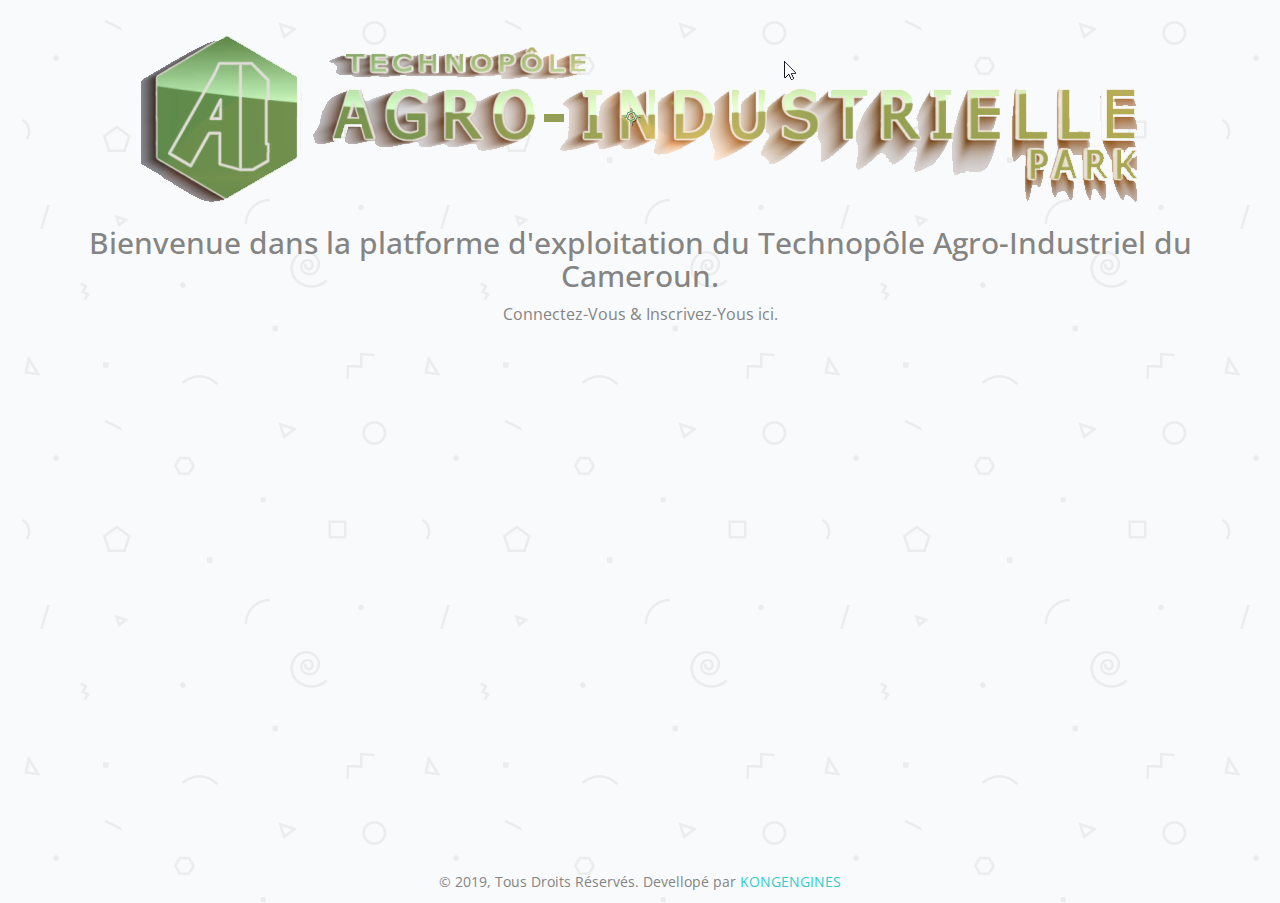
<file: 01component-form/forgot3.html>
<!DOCTYPE html>
<!--[if lt IE 7]>      <html class="no-js lt-ie9 lt-ie8 lt-ie7"> <![endif]-->
<!--[if IE 7]>         <html class="no-js lt-ie9 lt-ie8"> <![endif]-->
<!--[if IE 8]>         <html class="no-js lt-ie9"> <![endif]-->
<!--[if gt IE 8]><!--> <html class="no-js"> <!--<![endif]-->
	<head>
	<meta charset="utf-8">
	<meta http-equiv="X-UA-Compatible" content="IE=edge">
	<title>Minimal and Clean Sign up / Login and Forgot Form by FreeHTML5.co</title>
	<meta name="viewport" content="width=device-width, initial-scale=1">
	<meta name="description" content="Free HTML5 Template by FreeHTML5.co" />
	<meta name="keywords" content="free html5, free template, free bootstrap, html5, css3, mobile first, responsive" />
	<meta name="author" content="FreeHTML5.co" />

  <!-- 
	//////////////////////////////////////////////////////

	FREE HTML5 TEMPLATE 
	DESIGNED & DEVELOPED by FreeHTML5.co
		
	Website: 		http://freehtml5.co/
	Email: 			info@freehtml5.co
	Twitter: 		http://twitter.com/fh5co
	Facebook: 		https://www.facebook.com/fh5co

	//////////////////////////////////////////////////////
	 -->

  	<!-- Facebook and Twitter integration -->
	<meta property="og:title" content=""/>
	<meta property="og:image" content=""/>
	<meta property="og:url" content=""/>
	<meta property="og:site_name" content=""/>
	<meta property="og:description" content=""/>
	<meta name="twitter:title" content="" />
	<meta name="twitter:image" content="" />
	<meta name="twitter:url" content="" />
	<meta name="twitter:card" content="" />

	<!-- Place favicon.ico and apple-touch-icon.png in the root directory -->
	<link rel="shortcut icon" href="favicon.ico">

	<link href='https://fonts.googleapis.com/css?family=Open+Sans:400,700,300' rel='stylesheet' type='text/css'>
	
	<link rel="stylesheet" href="css/bootstrap.min.css">
	<link rel="stylesheet" href="css/animate.css">
	<link rel="stylesheet" href="css/style.css">

	<!-- Modernizr JS -->
	<script src="js/modernizr-2.6.2.min.js"></script>
	<!-- FOR IE9 below -->
	<!--[if lt IE 9]>
	<script src="js/respond.min.js"></script>
	<![endif]-->

	</head>
	<body class="style-3">

		<div class="container">
			<div class="row">
				<div class="col-md-12 text-center">		
						<img src="../01component-form/images/LogoAI0042.png" alt="">
					<h2>Bienvenue dans la platforme d'exploitation du Technopôle Agro-Industriel du Cameroun.</h2>
					<p> Connectez-Vous & Inscrivez-Yous ici.</p>
				</div>
			</div>
			<div class="row">
				<div class="col-md-4 col-md-push-8">
					

					<!-- Start Sign In Form -->
					<form action="../index.html" class="fh5co-form animate-box" data-animate-effect="fadeInRight">
						<h2>Mot de Passe Oublié?</h2>
						<div class="form-group">
							<div class="alert alert-success" role="alert">Tappez votre Email ici.</div>
						</div>
						<div class="form-group">
							<label for="email" class="sr-only">Email</label>
							<input type="email" class="form-control" id="email" placeholder="Email" autocomplete="off">
						</div>
						<div class="form-group">
							<p><a href="index3.html">Connexion</a> ou <a href="sign-up3.html">Inscription.</a></p>
						</div>
						<div class="form-group">
							<input type="submit" value="Envoyer" class="btn btn-primary">
						</div>
					</form>
					<!-- END Sign In Form -->

				</div>
			</div>
			<div class="row" style="padding-top: 60px; clear: both;">
				<div class="col-md-12 text-center"><p><small>&copy; 2019, Tous Droits Réservés. Devellopé par <a href="../index.html">KONGENGINES</a></small></p></div>
			</div>
		</div>
	
	<!-- jQuery -->
	<script src="js/jquery.min.js"></script>
	<!-- Bootstrap -->
	<script src="js/bootstrap.min.js"></script>
	<!-- Placeholder -->
	<script src="js/jquery.placeholder.min.js"></script>
	<!-- Waypoints -->
	<script src="js/jquery.waypoints.min.js"></script>
	<!-- Main JS -->
	<script src="js/main.js"></script>

	</body>
</html>
</file>
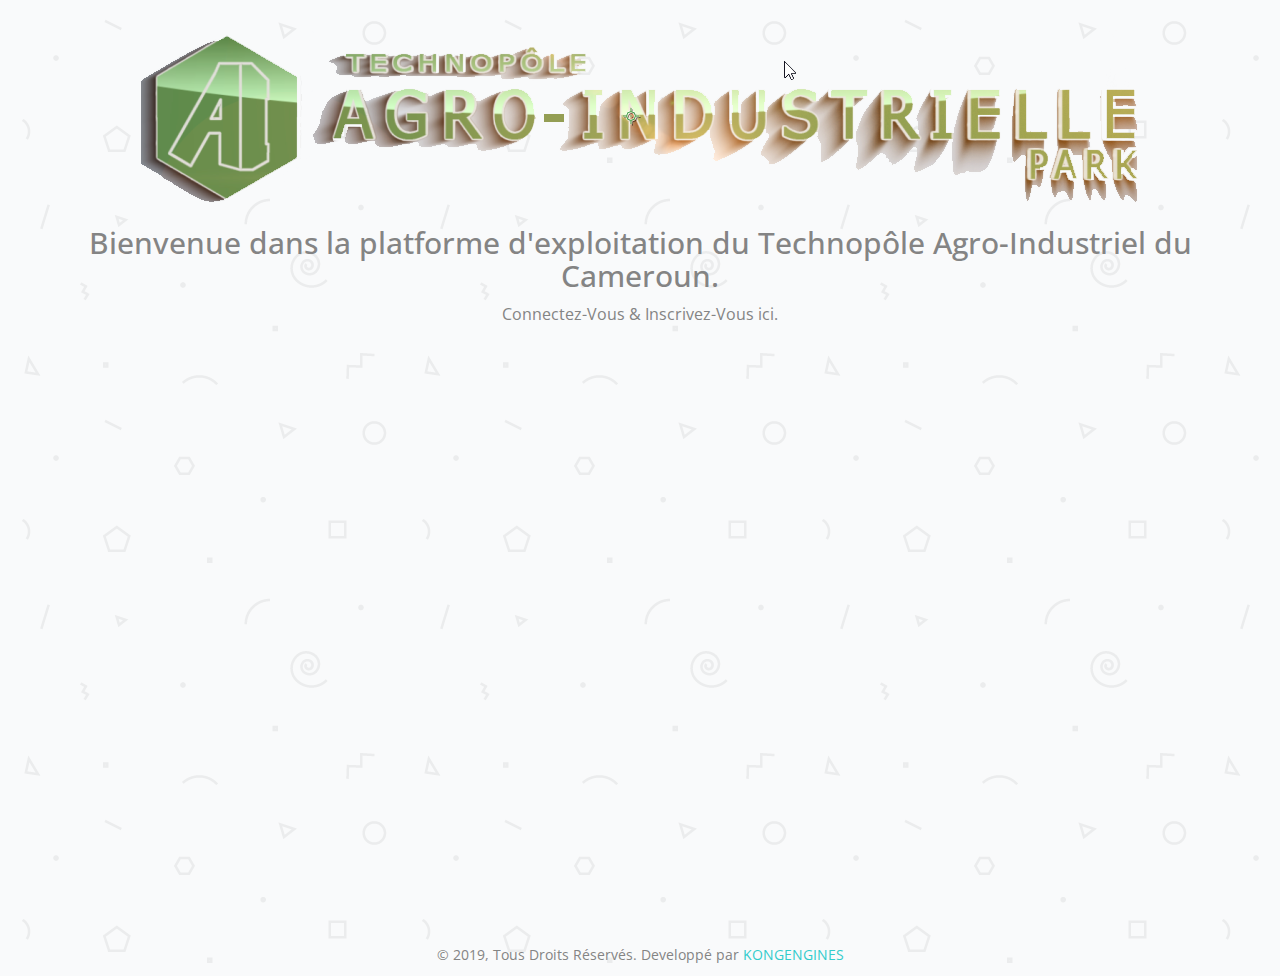
<file: 01component-form/index3.html>
<!DOCTYPE html>
<!--[if lt IE 7]>      <html class="no-js lt-ie9 lt-ie8 lt-ie7"> <![endif]-->
<!--[if IE 7]>         <html class="no-js lt-ie9 lt-ie8"> <![endif]-->
<!--[if IE 8]>         <html class="no-js lt-ie9"> <![endif]-->
<!--[if gt IE 8]><!--> <html class="no-js"> <!--<![endif]-->
	<head>
	<meta charset="utf-8">
	<meta http-equiv="X-UA-Compatible" content="IE=edge">
	<title>Technopôle AgroIndustriel / Connexion & Enregistrment</title>
	<meta name="viewport" content="width=device-width, initial-scale=1">
	<meta name="description" content="Free HTML5 Template by FreeHTML5.co" />
	<meta name="keywords" content="free html5, free template, free bootstrap, html5, css3, mobile first, responsive" />
	<meta name="author" content="FreeHTML5.co" />

  <!-- 
	//////////////////////////////////////////////////////

	FREE HTML5 TEMPLATE 
	DESIGNED & DEVELOPED by FreeHTML5.co
		
	Website: 		http://freehtml5.co/
	Email: 			info@freehtml5.co
	Twitter: 		http://twitter.com/fh5co
	Facebook: 		https://www.facebook.com/fh5co

	//////////////////////////////////////////////////////
	 -->

  	<!-- Facebook and Twitter integration -->
	<meta property="og:title" content=""/>
	<meta property="og:image" content=""/>
	<meta property="og:url" content=""/>
	<meta property="og:site_name" content=""/>
	<meta property="og:description" content=""/>
	<meta name="twitter:title" content="" />
	<meta name="twitter:image" content="" />
	<meta name="twitter:url" content="" />
	<meta name="twitter:card" content="" />

	<!-- Place favicon.ico and apple-touch-icon.png in the root directory -->
	<link rel="shortcut icon" href="favicon.ico">

	<link href='https://fonts.googleapis.com/css?family=Open+Sans:400,700,300' rel='stylesheet' type='text/css'>
	
	<link rel="stylesheet" href="css/bootstrap.min.css">
	<link rel="stylesheet" href="css/animate.css">
	<link rel="stylesheet" href="css/style.css">


	<!-- Modernizr JS -->
	<script src="js/modernizr-2.6.2.min.js"></script>
	<!-- FOR IE9 below -->
	<!--[if lt IE 9]>
	<script src="js/respond.min.js"></script>
	<![endif]-->

	</head>
	<body class="style-3">
		
		<div class="container">
			<div class="row">
				<div class="col-md-12 text-center">		
						<img src="../01component-form/images/LogoAI0042.png" alt="">
					<h2>Bienvenue dans la platforme d'exploitation du Technopôle Agro-Industriel du Cameroun.</h2>
					<p> Connectez-Vous & Inscrivez-Vous ici.</p>
				</div>
			</div>
			<div class="row">
				<div class="col-md-4 col-md-push-8">
					

					<!-- Start Sign In Form -->
					<form action="../index.html" class="fh5co-form animate-box" data-animate-effect="fadeInRight">
						<h2>Connexion</h2>
						<div class="form-group">
							<label for="username" class="sr-only">Nom / Prenom</label>
							<input type="text" class="form-control" id="username" placeholder="Nom / Prenom" autocomplete="off">
						</div>
						<div class="form-group">
							<label for="password" class="sr-only">Mot de Passe</label>
							<input type="password" class="form-control" id="password" placeholder="Mot de Passe" autocomplete="off">
						</div>
						<div class="form-group">
							<label for="remember"><input type="checkbox" id="remember"> Se Souvenir de Moi</label>
						</div>
						<div class="form-group">
							<p>êtez-vous inscrit? <a href="sign-up3.html"> S'inscrire</a> | <a href="forgot3.html">Mot de passe oublié?</a></p>
						</div>
						<div class="form-group">
							<input type="submit" value="Connexion" class="btn btn-primary">
						</div>
					</form>
					<!-- END Sign In Form -->


				</div>
			</div>
			<div class="row" style="padding-top: 60px; clear: both;">
				<div class="col-md-12 text-center"><p><small>&copy; 2019, Tous Droits Réservés. Developpé par <a href="../index.html">KONGENGINES</a></small></p></div>
			</div>
		</div>
	
	<!-- jQuery -->
	<script src="js/jquery.min.js"></script>
	<!-- Bootstrap -->
	<script src="js/bootstrap.min.js"></script>
	<!-- Placeholder -->
	<script src="js/jquery.placeholder.min.js"></script>
	<!-- Waypoints -->
	<script src="js/jquery.waypoints.min.js"></script>
	<!-- Main JS -->
	<script src="js/main.js"></script>

	</body>
</html>
</file>
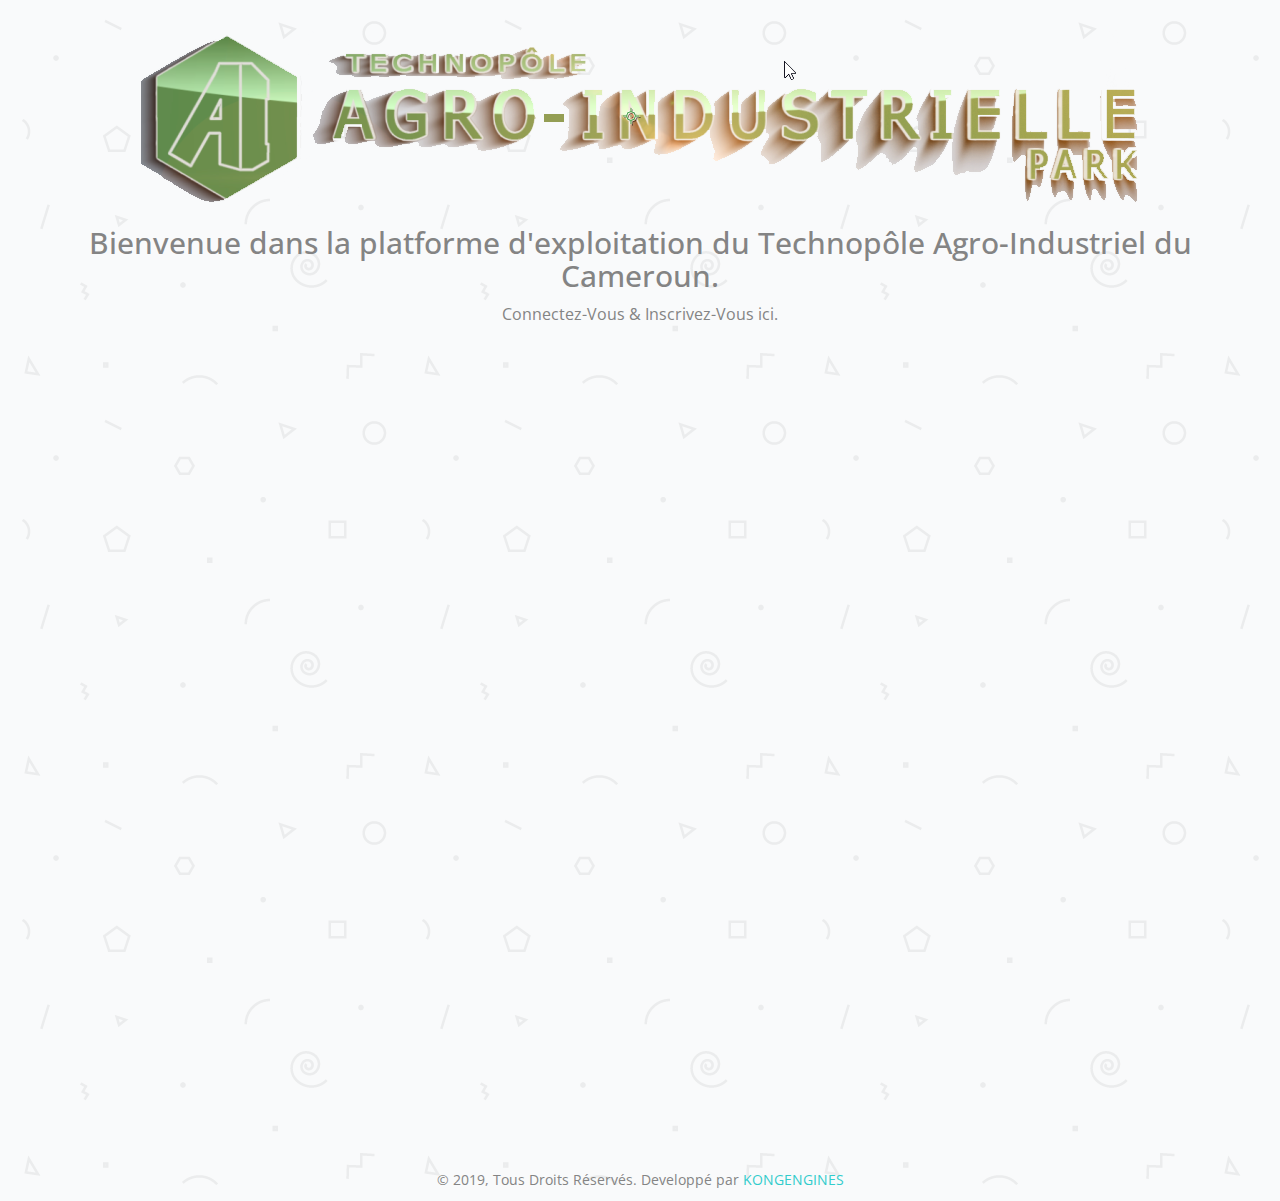
<file: 01component-form/sign-up3.html>
<!DOCTYPE html>
<!--[if lt IE 7]>      <html class="no-js lt-ie9 lt-ie8 lt-ie7"> <![endif]-->
<!--[if IE 7]>         <html class="no-js lt-ie9 lt-ie8"> <![endif]-->
<!--[if IE 8]>         <html class="no-js lt-ie9"> <![endif]-->
<!--[if gt IE 8]><!--> <html class="no-js"> <!--<![endif]-->
	<head>
	<meta charset="utf-8">
	<meta http-equiv="X-UA-Compatible" content="IE=edge">
	<title>Technopôle AgroIndustriel / Connexion & Enregistrment</title>
	<meta name="viewport" content="width=device-width, initial-scale=1">
	<meta name="description" content="Free HTML5 Template by FreeHTML5.co" />
	<meta name="keywords" content="free html5, free template, free bootstrap, html5, css3, mobile first, responsive" />
	<meta name="author" content="FreeHTML5.co" />

  <!-- 
	//////////////////////////////////////////////////////

	FREE HTML5 TEMPLATE 
	DESIGNED & DEVELOPED by FreeHTML5.co
		
	Website: 		http://freehtml5.co/
	Email: 			info@freehtml5.co
	Twitter: 		http://twitter.com/fh5co
	Facebook: 		https://www.facebook.com/fh5co

	//////////////////////////////////////////////////////
	 -->

  	<!-- Facebook and Twitter integration -->
	<meta property="og:title" content=""/>
	<meta property="og:image" content=""/>
	<meta property="og:url" content=""/>
	<meta property="og:site_name" content=""/>
	<meta property="og:description" content=""/>
	<meta name="twitter:title" content="" />
	<meta name="twitter:image" content="" />
	<meta name="twitter:url" content="" />
	<meta name="twitter:card" content="" />

	<!-- Place favicon.ico and apple-touch-icon.png in the root directory -->
	<link rel="shortcut icon" href="favicon.ico">

	<link href='https://fonts.googleapis.com/css?family=Open+Sans:400,700,300' rel='stylesheet' type='text/css'>
	
	<link rel="stylesheet" href="css/bootstrap.min.css">
	<link rel="stylesheet" href="css/animate.css">
	<link rel="stylesheet" href="css/style.css">

	<!-- Modernizr JS -->
	<script src="js/modernizr-2.6.2.min.js"></script>
	<!-- FOR IE9 below -->
	<!--[if lt IE 9]>
	<script src="js/respond.min.js"></script>
	<![endif]-->

	</head>
	<body class="style-3">

		<div class="container">
			<div class="row">
				<div class="col-md-12 text-center">				
						<a href="..\index.html"><img src="../01component-form/images/LogoAI0042.png" alt=""></a>
					<h2>Bienvenue dans la platforme d'exploitation du Technopôle Agro-Industriel du Cameroun.</h2>
					<p> Connectez-Vous & Inscrivez-Vous ici.</p>
				</div>
			</div>
			<div class="row">
				<div class="col-md-4 col-md-push-8">
					

					<!-- Start Sign In Form -->
					<form action="../index.html" class="fh5co-form animate-box" data-animate-effect="fadeInRight">
						<h2>Inscription</h2>
						<div class="form-group">
							<div class="alert alert-success" role="alert">Tappez vos information ici.</div>
						</div>
						<div class="form-group">
							<label for="name" class="sr-only">Nom / Prenom</label>
							<input type="text" class="form-control" id="name" placeholder="Nom / Prenom" autocomplete="off">
						</div>
						<div class="form-group">
							<label for="email" class="sr-only">Email</label>
							<input type="email" class="form-control" id="email" placeholder="Email" autocomplete="off">
						</div>
						<div class="form-group">
							<label for="password" class="sr-only">Mot de Passe</label>
							<input type="password" class="form-control" id="password" placeholder="Mot de Passe" autocomplete="off">
						</div>
						<div class="form-group">
							<label for="re-password" class="sr-only">Retappez Mot de Passe</label>
							<input type="password" class="form-control" id="re-password" placeholder="Retappez Mot de Passe" autocomplete="off">
						</div>
						<div class="form-group">
							<label for="remember"><input type="checkbox" id="remember"> Se Souvenir de Moi</label>
						</div>
						<div class="form-group">
							<p>Déja Inscrit dans la plateforme? <a href="index3.html">Connetez-Vous.</a></p>
						</div>
						<div class="form-group">
								<input h type="submit" value="S'inscrire" class="btn btn-primary">
						</div>
					</form>
					<!-- END Sign In Form -->


				</div>
			</div>
			<div class="row" style="padding-top: 60px; clear: both;">
				<div class="col-md-12 text-center"><p><small>&copy; 2019, Tous Droits Réservés. Developpé par <a href="../index.html">KONGENGINES</a></small></p></div>
			</div>
		</div>
	
	<!-- jQuery -->
	<script src="js/jquery.min.js"></script>
	<!-- Bootstrap -->
	<script src="js/bootstrap.min.js"></script>
	<!-- Placeholder -->
	<script src="js/jquery.placeholder.min.js"></script>
	<!-- Waypoints -->
	<script src="js/jquery.waypoints.min.js"></script>
	<!-- Main JS -->
	<script src="js/main.js"></script>

	</body>
</html>
</file>
<file: 01component-form/css/style.css>
/* =======================================================
*
* 	Template Style 
*	Edit this section
*
* ======================================================= */
body {
  font-family: "Open Sans", Arial, sans-serif;
  line-height: 1.5;
  font-size: 16px;
  color: #848484;
  background-color: #f0f0f0;
}
body.style-2 {
  background-color: #ffffff;
  background-size: cover;
  background-position: -30% center;
  background-repeat: no-repeat;
  background-image: url(../images/bg_2.jpg);
  height: 100%;
}
body.style-3 {
  background: #ffffff url(../images/geometry2.png) repeat;
}

a {
  color: #33cccc;
  -moz-transition: all 0.3s ease;
  -o-transition: all 0.3s ease;
  -webkit-transition: all 0.3s ease;
  -ms-transition: all 0.3s ease;
  transition: all 0.3s ease;
}
a:hover {
  color: #29a3a3;
}

.menu {
  padding: 0;
  margin: 30px 0 0 0;
}
.menu li {
  list-style: none;
  margin-bottom: 10px;
  display: -moz-inline-stack;
  display: inline-block;
  zoom: 1;
  *display: inline;
}
.menu li a {
  padding: 5px;
}
.menu li.active a {
  color: #b3b3b3;
}

.fh5co-form {
  padding: 30px;
  margin-top: 4em;
  -webkit-box-shadow: -4px 7px 46px 2px rgba(0, 0, 0, 0.1);
  -moz-box-shadow: -4px 7px 46px 2px rgba(0, 0, 0, 0.1);
  -o-box-shadow: -4px 7px 46px 2px rgba(0, 0, 0, 0.1);
  box-shadow: -4px 7px 46px 2px rgba(0, 0, 0, 0.1);
  background: #ffffff;
}
.style-2 .fh5co-form {
  -webkit-box-shadow: -4px 7px 46px 2px rgba(0, 0, 0, 0.1);
  -moz-box-shadow: -4px 7px 46px 2px rgba(0, 0, 0, 0.1);
  -o-box-shadow: -4px 7px 46px 2px rgba(0, 0, 0, 0.1);
  box-shadow: -4px 7px 46px 2px rgba(0, 0, 0, 0.1);
}
@media screen and (max-width: 768px) {
  .fh5co-form {
    padding: 15px;
  }
}

img{  
  margin: 30px 0 0 0;
}
.fh5co-form h2  {
  text-transform: uppercase;
  letter-spacing: 2px;
  font-size: 20px;
  margin: 0 0 30px 0;
  color: #000000;
}
.fh5co-form .form-group {
  margin-bottom: 30px;
}
.fh5co-form .form-group p {
  font-size: 14px;
  color: #9f9f9f;
  font-weight: 300;
}
.fh5co-form .form-group p a {
  color: #000000;
}
.fh5co-form label {
  font-weight: 300;
  font-size: 14px;
  font-weight: 300;
}
.fh5co-form .form-control {
  font-size: 16px;
  font-weight: 300;
  height: 50px;
  padding-left: 0;
  padding-right: 0;
  border: none;
  border-bottom: 1px solid rgba(0, 0, 0, 0.1);
  -webkit-box-shadow: none;
  -moz-box-shadow: none;
  -o-box-shadow: none;
  box-shadow: none;
  -webkit-border-radius: 0px;
  -moz-border-radius: 0px;
  -ms-border-radius: 0px;
  border-radius: 0px;
  -moz-transition: all 0.3s ease;
  -o-transition: all 0.3s ease;
  -webkit-transition: all 0.3s ease;
  -ms-transition: all 0.3s ease;
  transition: all 0.3s ease;
}
.fh5co-form .form-control::-webkit-input-placeholder {
  color: rgba(0, 0, 0, 0.3);
  text-transform: uppercase;
}
.fh5co-form .form-control::-moz-placeholder {
  color: rgba(0, 0, 0, 0.3);
  text-transform: uppercase;
}
.fh5co-form .form-control:-ms-input-placeholder {
  color: rgba(0, 0, 0, 0.3);
  text-transform: uppercase;
}
.fh5co-form .form-control:-moz-placeholder {
  color: rgba(0, 0, 0, 0.3);
  text-transform: uppercase;
}
.fh5co-form .form-control:focus, .fh5co-form .form-control:active {
  border-bottom: 1px solid rgba(0, 0, 0, 0.4);
}

.btn-primary {
  height: 50px;
  padding-right: 20px;
  padding-left: 20px;
  border: none;
  background: #33cccc;
  color: #ffffff;
  -webkit-box-shadow: -2px 10px 20px -1px rgba(51, 204, 204, 0.4);
  -moz-box-shadow: -2px 10px 20px -1px rgba(51, 204, 204, 0.4);
  -o-box-shadow: -2px 10px 20px -1px rgba(51, 204, 204, 0.4);
  box-shadow: -2px 10px 20px -1px rgba(51, 204, 204, 0.4);
}
.btn-primary:hover, .btn-primary:focus, .btn-primary:active {
  color: #000000;
  background: #d1b847 !important;
  outline: none;
}

input, textarea {
  color: #000;
}

.placeholder {
  color: #aaa;
}

.js .animate-box {
  opacity: 0;
}

/*# sourceMappingURL=style.css.map */
</file>
